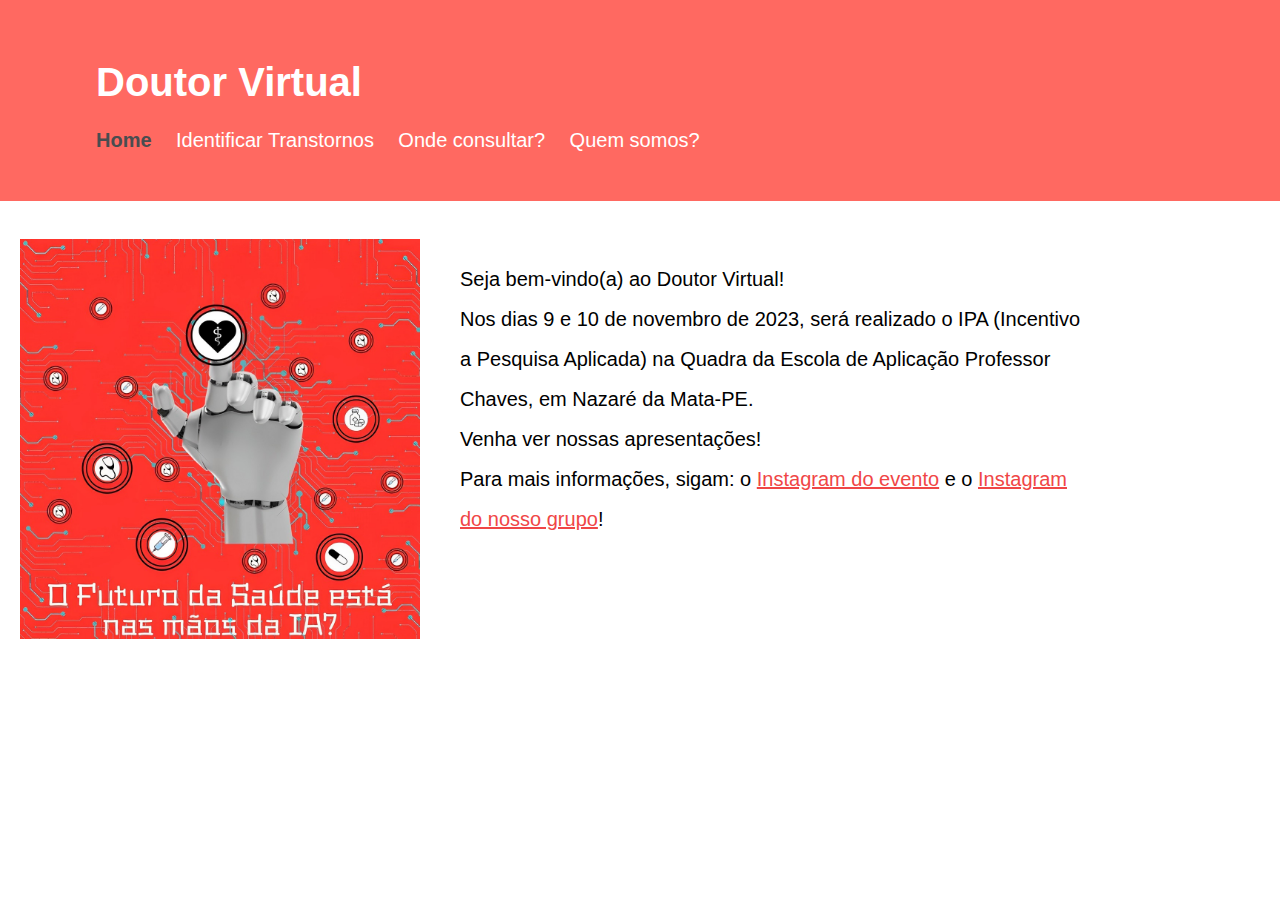
<file: index.html>
<!DOCTYPE html>
<html lang="pt-br">
    <head>
        <meta charset="UTF-8">
        <meta http-equiv="X-UA-Compatible" content="IE=edge">
        <meta name="viewport" content="width=device-width, initial-scale=1.0">
        <meta name="author" content="Paulo José">
        <meta name="keywords" content="IPA,2023,EAPC,Escola,Aplicação,Professor,Chaves,Futuro,Saúde,Mãos,IA,Nível,2,II">

        <link rel="stylesheet" href="style.css">
        <title>Doutor Virtual</title>
    </head>

    <body>
        <header>
            <nav>
                <div id="barrainicial">
                    <h1>Doutor Virtual</h1>
                    <ul>
                        <li id="estouaqui"><b>Home</b></li>
                        <li><a href="https://doutor-virtual-transtornos.netlify.app/">Identificar Transtornos</a></li>
                        <li><a href="https://doutor-virtual-consultar.netlify.app/">Onde consultar?</a></li>
                        <li><a href="https://doutor-virtual-somos.netlify.app/">Quem somos?</a></li>
                    </ul>
                </div>
            </nav>
        </header>
        <br>
        <div id="container">
            <div class="caixainicial" id="foto">
                <img id="logogrupo" src="O futuro da saúde está nas mãos da IA.jpg" alt="Logo do Grupo">
            </div>
            <div class="caixainicial" id="texto">
                <p>Seja bem-vindo(a) ao Doutor Virtual!
                <br>Nos dias 9 e 10 de novembro de 2023, será realizado o IPA (Incentivo a Pesquisa Aplicada) na Quadra da Escola de Aplicação Professor Chaves, em Nazaré da Mata-PE.
                <br>Venha ver nossas apresentações!
                <br>Para mais informações, sigam: o <a href="https://www.instagram.com/ipa.eapc/">Instagram do evento</a> e o <a href="https://www.instagram.com/futuro_da_saude.ipa/">Instagram do nosso grupo</a>!
                </p>
            </div>
        </div>
    </body>
</html>
</file>
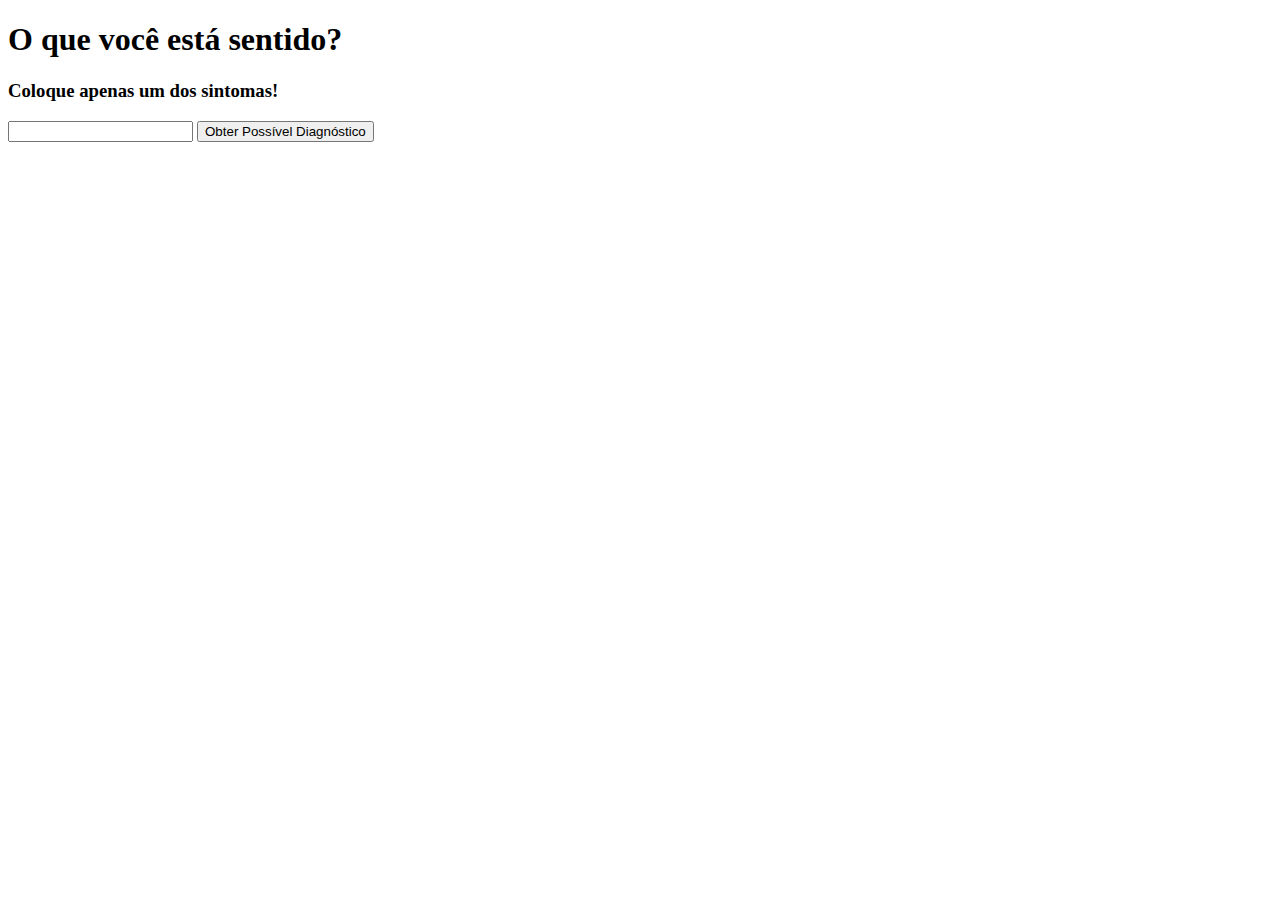
<file: doutorvirtual.html>
<!DOCTYPE html>
<html>
    <head>
        <title>Doutor Virtual</title>
    </head>
    <body>
        <h1>O que você está sentido?</h1>
        <h3>Coloque apenas um dos sintomas!</h3>
        <input type="text" id="sintomas">
        <button onclick="obterDiagnostico()">Obter Possível Diagnóstico</button>
        <p id="resposta"></p>

        <script>
            const database = [
                {
                    doenca: 'Gripe',
                    sintomas: ['febre', 'tosse', 'dor de garganta', 'dores no corpo', 'fadiga']
                },
                {
                    doenca: 'Resfriado',
                    sintomas: ['nariz entupido', 'espirros', 'coriza', 'dor de garganta', 'tosse leve']
                },
                {
                    doenca: 'Dengue',
                    sintomas: ['febre alta', 'dores no corpo', 'dor de cabeça', 'erupções cutâneas', 'dor nos olhos']
                },
                {
                    doenca: 'Diarreia',
                    sintomas: ['diarreia frequente', 'dor abdominal', 'náuseas', 'vômitos', 'desidratação']
                },
                {
                    doenca: 'Infecções Transmitidas pela Água',
                    sintomas: ['diarreia', 'náuseas', 'vômitos', 'dor abdominal', 'febre']
                }
            ];

            function obterDiagnostico() {
                const sintomasInseridos = document.getElementById('sintomas').value.toLowerCase().split(', ');
                const resposta = document.getElementById('resposta');

                let possiveisDoencas = [];

                for (const entry of database) {
                    if (sintomasInseridos.every(sintoma => entry.sintomas.includes(sintoma))) {
                        possiveisDoencas.push(entry.doenca);
                    }
                }

                if (possiveisDoencas.length > 0) {
                    if (possiveisDoencas.length === 1) {
                        resposta.textContent = `Você pode estar com ${possiveisDoencas[0]}. Consulte um médico para uma avaliação mais precisa.`;
                    } else {
                        resposta.textContent = `Você pode estar com ${possiveisDoencas.join(' ou ')}. Consulte um médico para determinar a doença com mais precisão.`;
                    }
                } else {
                    resposta.textContent = 'Não foi possível identificar uma doença com base nos sintomas fornecidos. Consulte um médico para avaliação.';
                }
            }
        </script>
    </body>
</html>
</file>
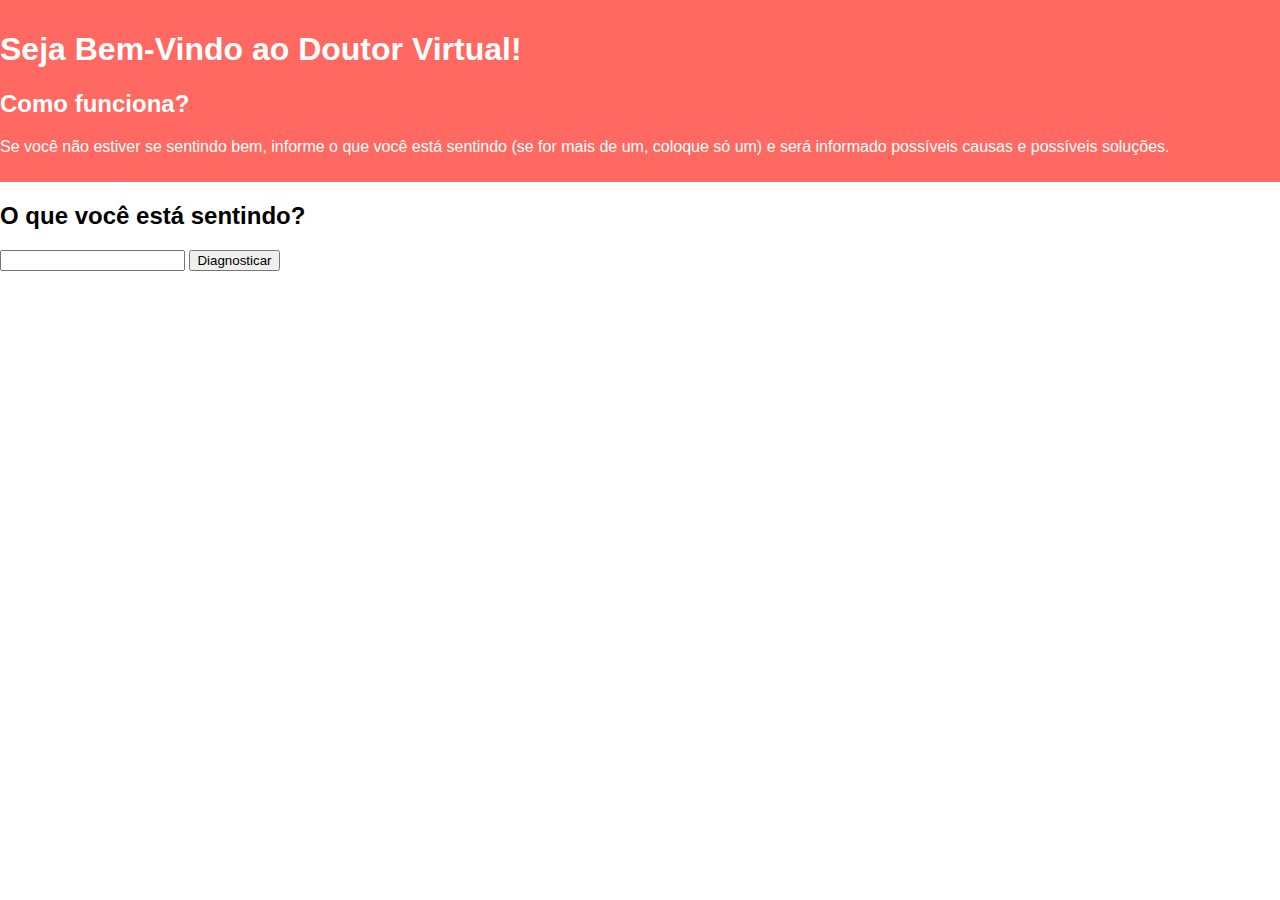
<file: indev.html>
<!DOCTYPE html>
<html lang="pt-BR">
<head>
    <meta charset="UTF-8">
    <meta http-equiv="X-UA-Compatible" content="IE=edge">
    <meta name="viewport" content="width=device-width, initial-scale=1.0">
    <meta name="author" content="Paulo José">
    <meta name="keywords" content="Doutor, Virtual, Diagnóstico, Confiável, IPA, 2023, Sintomas, Doenças,">

    <link rel="stylesheet" href="style.css">
    <title>Doutor Virtual</title>
</head>
<body>
    <header>
        <h1>Seja Bem-Vindo ao Doutor Virtual!</h1>
        <p id="espaco1"></p>
        <h2>Como funciona?</h2>
        <p>Se você não estiver se sentindo bem, informe o que você está sentindo (se for mais de um, coloque só um) e será informado possíveis causas e possíveis soluções.</p>
        <p id="espaco2"></p>
    </header>
    <main>
        <form id="sintoma-form">
            <h2>O que você está sentindo?</h2>
            <input type="text" id="sintoma" name="sintoma" required>
            <button type="submit">Diagnosticar</button>
        </form>
        
        <div id="resultado" style="display: none;">
            <p id="espaco2"></p>
            <h2>Possíveis causas (doenças):</h2>
            <p id="doencas"></p>
            <p id="espaco2"></p>
            <h2>O que fazer para melhorar:</h2>
            <p id="tratamento"></p>
        </div>
    </main>
    
    <script>
        document.getElementById("sintoma-form").addEventListener("submit", function (event) {
            event.preventDefault();
            
            const sintoma = document.getElementById("sintoma").value;
            let doencas = [];
            let tratamento = "";
            
            switch (sintoma.toLowerCase()) {
                case "dor de cabeça":
                    doencas = ["Enxaqueca", "Tensão", "Sinusite"];
                    tratamento = "Descanse em um lugar escuro e silencioso, beba água e tome um analgésico se necessário.";
                    break;
                case "febre":
                    doencas = ["Gripe", "Infecção Urinária", "Dengue"];
                    tratamento = "Descanse, beba líquidos, tome medicamentos para reduzir a febre e consulte um médico se os sintomas persistirem.";
                    break;
                case "dor de garganta":
                    doencas = ["Amigdalite", "Laringite", "Gripe"];
                    tratamento = "Gargareje com água morna e sal, descanse, beba líquidos quentes e consulte um médico se a dor persistir.";
                    break;
                case "tosse":
                    doencas = ["Resfriado", "Bronquite", "Asma"];
                    tratamento = "Beba líquidos, descanse e evite irritantes. Consulte um médico se a tosse persistir.";
                    break;
                case "náuseas":
                    doencas = ["Enjoo de viagem", "Intoxicação alimentar", "Gravidez"];
                    tratamento = "Descanse, evite alimentos pesados e consulte um médico se as náuseas persistirem.";
                    break;
                default:
                    doencas = ["Não foi possível determinar a doença com base no sintoma inserido."];
                    tratamento = "Consulte um médico para um diagnóstico adequado.";
                    break;
            }
            
            const doencasTexto = doencas.join(", ");
            document.getElementById("doencas").textContent = doencasTexto;
            document.getElementById("tratamento").textContent = tratamento;
            document.getElementById("resultado").style.display = "block";
        });
    </script>
</body>
</html>
</file>
<file: style.css>
body {
    font-family: 'Trebuchet MS', 'Lucida Sans Unicode', 'Lucida Grande', 'Lucida Sans', Arial, sans-serif;
    margin: 0;
    padding: 0;
}


a {
    color: rgb(240, 70, 70);
}

#barrainicial {
    width: 85%;
    margin: 0px auto;
    padding: 20px;
}

header {
    display: flexbox;
    background-color: #FF6961;
    color: #ffffff;
    padding: 10px 0;
}

nav h1 {
    margin: 30px auto 20px;
    font-size: 40px;
}

nav ul {
    list-style: none;
    padding: 0;
}

nav ul li {
    display: inline;
    margin-right: 20px;
    font-size: 20px;
    line-height: 1.5;
}

nav ul li a {
    color: #fff;
    text-decoration: none;
    white-space: nowrap;
}

#estouaqui {
    color: #484D50;
    text-decoration: none;
    white-space: nowrap;
}

@media screen and (max-width:400px){
    #logogrupo {
        height: 200px;
    }
    
    .caixainicial {
        margin: 20px;
        font-size: 15px;
        text-align: center;
        line-height: 2;
    }
}

@media screen and (min-width:400px) and (max-width:720px){
    #logogrupo {
        height: 300px;
    }
    
    .caixainicial {
        margin: 20px;
        font-size: 15px;
        text-align: center;
        line-height: 2;
    }

    #texto {
        margin-left: 100px;
        margin-right: 100px;
    }
}

@media screen and (min-width:720px) and (max-width:920px){
    #logogrupo {
        height: 400px;
    }
    
    .caixainicial {
        margin: 20px;
        font-size: 20px;
        text-align: center;
        line-height: 2;
    }

    #texto {
        margin-left: 100px;
        margin-right: 100px;
    }
}

@media screen and (min-width:920px) and (max-width:1100px){
    #container {
        display: flex;
    }
    
    #logogrupo {
        height: 400px;
    }
    
    .caixainicial {
        margin: 20px;
        font-size: 20px;
    }
    
    #texto {
        margin-right: 50px;
        line-height: 2;
    }
}

@media screen and (min-width:1100px){
    #container {
        display: flex;
    }
    
    #logogrupo {
        height: 400px;
    }
    
    .caixainicial {
        margin: 20px;
        font-size: 20px;
    }
    
    #texto {
        margin-right: 200px;
        line-height: 2;
    }
}
</file>
